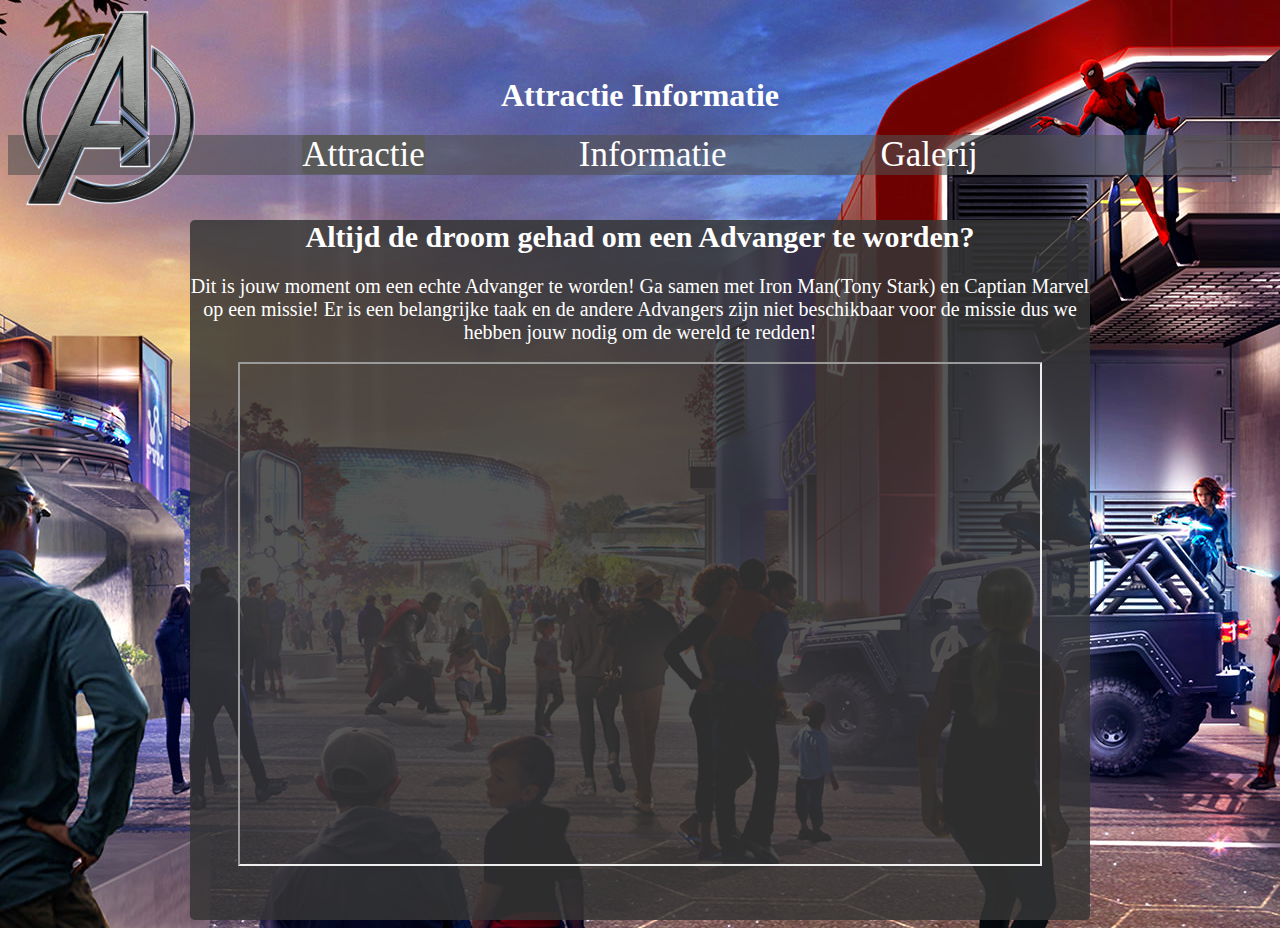
<file: html/index.html>
<!DOCTYPE html>
<html lang="nl">
    <head>
        <meta charset="utf-8">
        <title>Attractie Informatie</title>
        <link rel="stylesheet" href="../css/index.css">
    </head>
    <body>
        <header><img src="../img/logo.png" width="200" height="200" alt="logo"><h1 style="color:white; text-align: center; margin-top: -15vh;">Attractie Informatie</h1>
            <nav>
                <div class="MenuStyle">
                    <a class="MenuStyleLinks" style="background-color: rgb(90, 90, 90); border-radius: 5px;" href="./index.html">Attractie</a>
                    <a class="MenuStyleLinks" href="./info.html">Informatie</a>
                    <a class="MenuStyleLinks" href="./galerij.html">Galerij</a>
                </div>
            </nav>
        </header>
        <article>
            <div class="TextStyle">
                <h1 style="font-size: 30px;">Altijd de droom gehad om een Advanger te worden?</h1>
                <p style="font-size: 20px;">Dit is jouw moment om een echte Advanger te worden! Ga samen met Iron Man(Tony Stark) en Captian Marvel op een missie! Er is een belangrijke taak en de andere Advangers zijn niet beschikbaar voor de missie dus we hebben jouw nodig om de wereld te redden!
                    <br><iframe src="https://nl.wikipedia.org/wiki/Avengers_Campus" width="800" height="500" style="margin-top: 2vh;"></iframe>
                </p>
            </div>
        </article>
    </body>
</html>
</file>
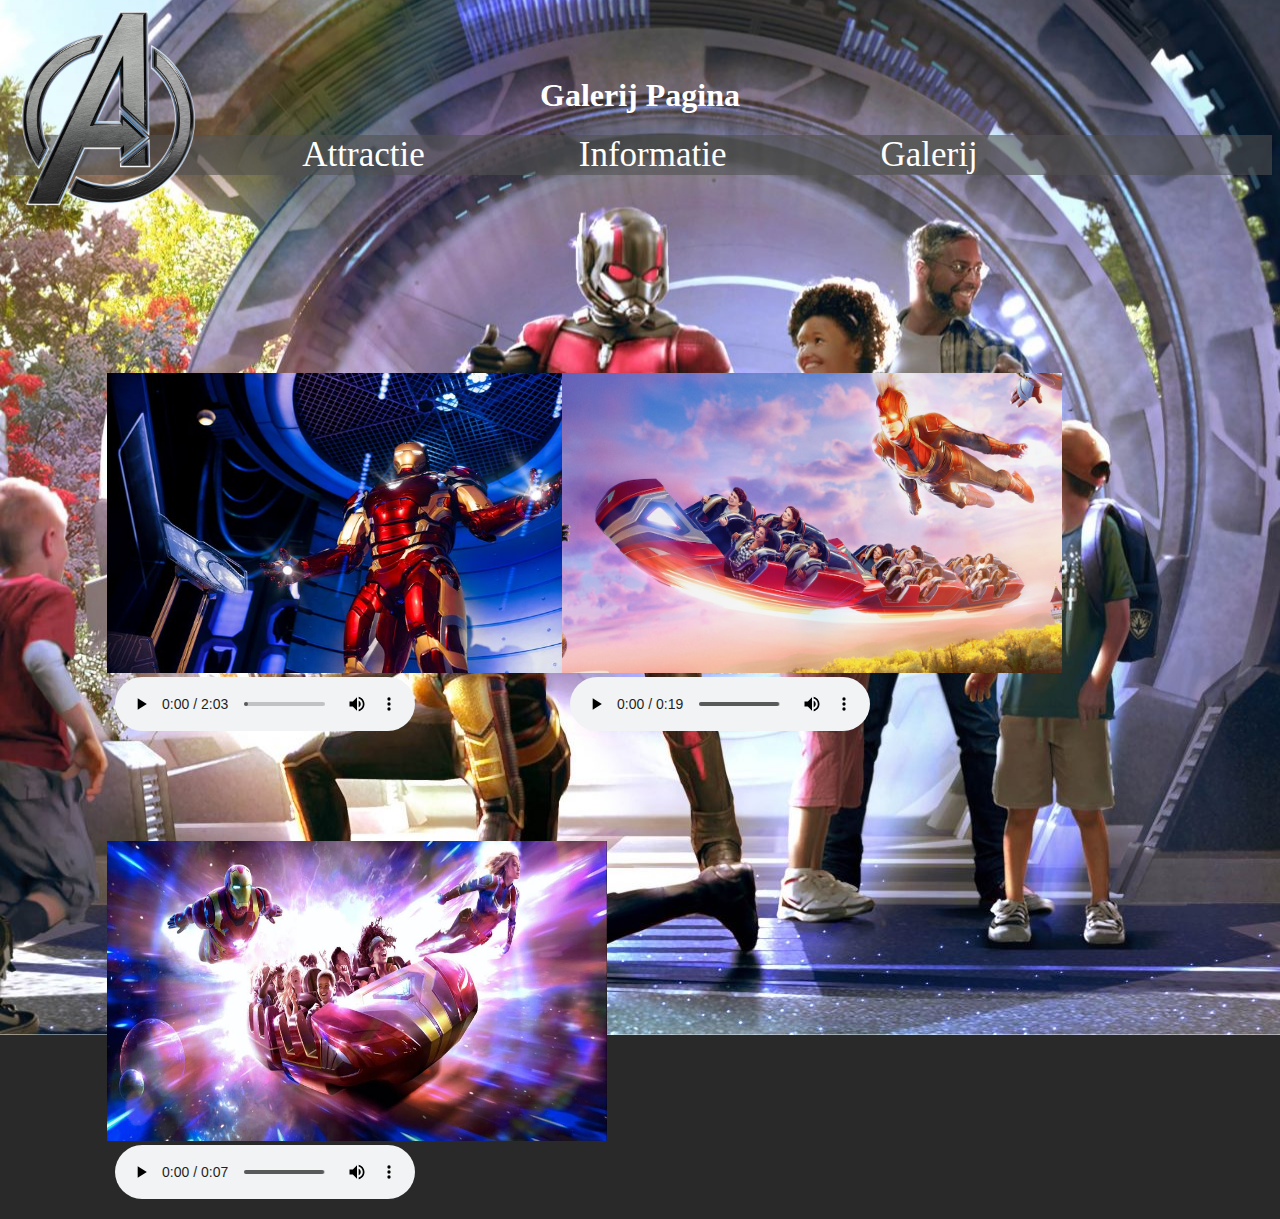
<file: html/galerij.html>
<!DOCTYPE html>
<html lang="nl">
    <head>
        <meta charset="utf-8">
        <title>Galerij Pagina</title>
        <link rel="stylesheet" href="../css/galarij.css">
    </head>
    <body>
        <header>
            <img src="../img/logo.png" width="200" height="200" alt="logo">
            <h1 style="color:white; text-align: center; margin-top: -15vh;">Galerij Pagina</h1>
            <nav>
                <div class="MenuStyle">
                    <a class="MenuStyleLinks" href="./index.html">Attractie</a>
                    <a class="MenuStyleLinks" href="./info.html">Informatie</a>
                    <a class="MenuStyleLinks" style="background-color: rgb(90, 90, 90); border-radius: 5px;" href="./galerij.html">Galerij</a>
                </div>
            </nav>
        </header>
        <div class="PictureStyle">
            <figure>
                <img src="../galarij/pic-1.jpg" width="500px" height="300px" alt="pic-1">
                <figcaption style="text-align: center;"><audio controls><source src="../galarij/music-advangers.mp3" type="audio/mp3"></audio></figcaption>
            </figure>
            <figure>
                <img src="../galarij/pic-2.jpeg" width="500px" height="300px" alt="pic-2">
                <figcaption style="text-align: center;"><audio controls><source src="../galarij/avengers-portals-theme-made-with-Voicemod.mp3" type="audio/mp3"></audio></figcaption>
            </figure>
            <figure>
                <img src="../galarij/pic-3.jpeg" width="500px" height="300px" alt="pic-3">
                <figcaption style="text-align: center;"><audio controls><source src="../galarij/avengers-assemble.mp3" type="audio/mp3"></audio></figcaption>
            </figure>
        </div>
    </body>
</html>
</file>
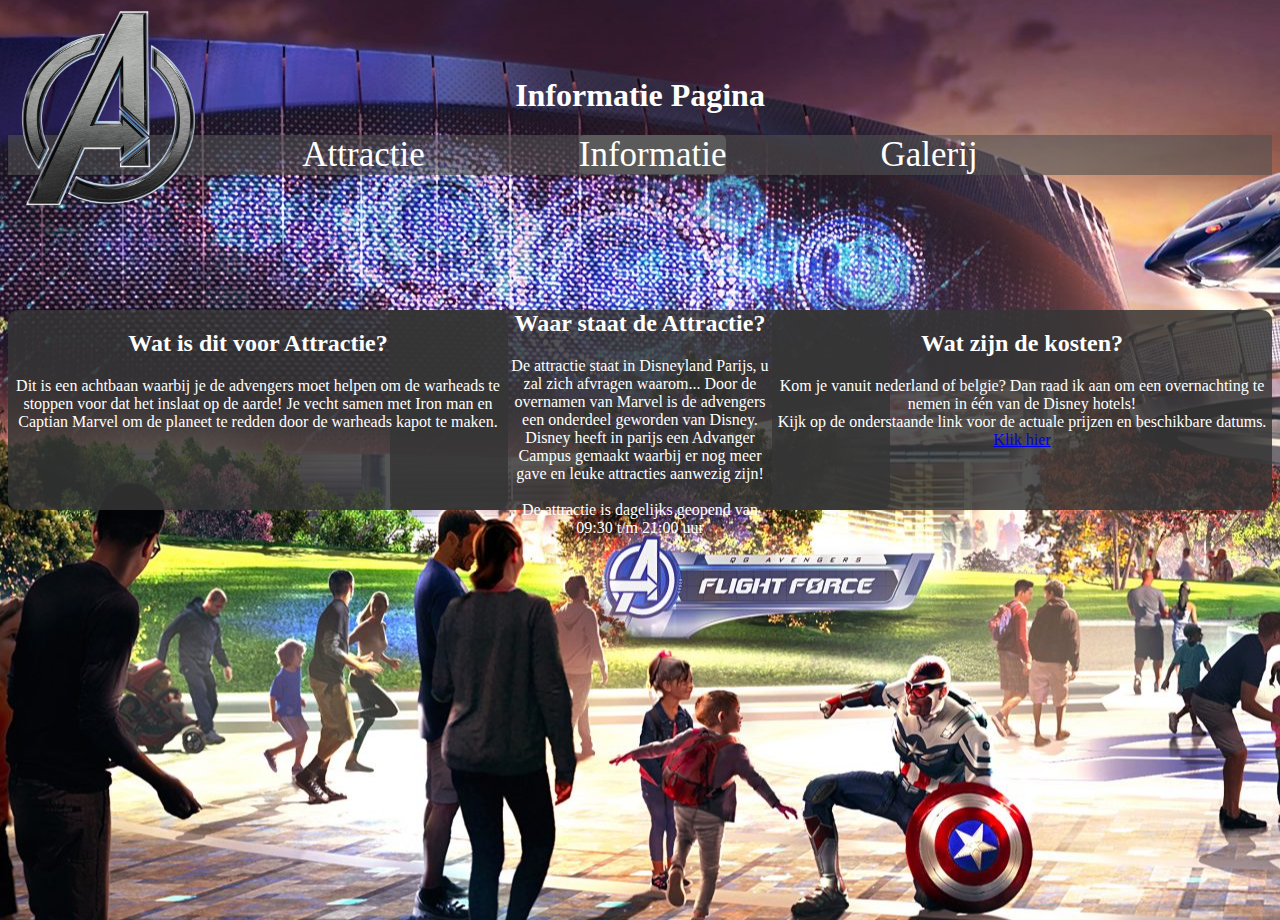
<file: html/info.html>
<!DOCTYPE html>
<html lang="nl">
    <head>
        <meta charset="utf-8">
        <title>Informatie Pagina</title>
        <link rel="stylesheet" href="../css/info.css">
    </head>
    <body>
      <header>
        <img src="../img/logo.png" width="200" height="200" alt="logo">
        <h1 style="color:white; text-align: center; margin-top: -15vh;">Informatie Pagina</h1>
        <nav>
          <div class="MenuStyle">
            <a class="MenuStyleLinks" href="./index.html">Attractie</a>
            <a class="MenuStyleLinks" style="background-color: rgb(90, 90, 90); border-radius: 5px;" href="./info.html">Informatie</a>
            <a class="MenuStyleLinks" href="./galerij.html">Galerij</a>
          </div>
        </nav>
      </header>
      <article style="margin-top: 15vh;">
        <section class="WhatKindStyle">
            <h2>Wat is dit voor Attractie?</h2>
            <p>Dit is een achtbaan waarbij je de advengers moet helpen om de warheads te stoppen voor dat het inslaat op de aarde!
              Je vecht samen met Iron man en Captian Marvel om de planeet te redden door de warheads kapot te maken.
            </p> 
        </section>
        <section class="CostStyle">
            <h2>Wat zijn de kosten?</h2>
            <p>Kom je vanuit nederland of belgie? Dan raad ik aan om een overnachting te nemen in één van de Disney hotels!
              <br>Kijk op de onderstaande link voor de actuale prijzen en beschikbare datums.
              <a href="https://www.disneylandparis.com/">Klik hier</a>
            </p>
        </section>
        <section class="WhereStyle">
          <h2>Waar staat de Attractie?</h2>
          <p>De attractie staat in Disneyland Parijs, u zal zich afvragen waarom... Door de overnamen van Marvel is de advengers een onderdeel geworden van Disney.
            Disney heeft in parijs een Advanger Campus gemaakt waarbij er nog meer gave en leuke attracties aanwezig zijn!
            <br>
            <br>
            De attractie is dagelijks geopend van 09:30 t/m 21:00 uur
          </p>  
        </section>
      </article>
      <footer style="color:white">
        <div class="VidPosOne">
          <iframe width="560" height="315" src="https://www.youtube.com/embed/TcMBFSGVi1c?si=VD85Yooek3oV-P6o" title="YouTube video player" frameborder="0" allow="accelerometer; autoplay; clipboard-write; encrypted-media; gyroscope; picture-in-picture; web-share" allowfullscreen></iframe>
        </div>
        <div class="VidPosTwo">
          <iframe width="560" height="315" src="https://www.youtube.com/embed/HNuuWyat3Ow?si=XgfZ8i6ZeS7XyJoV" title="YouTube video player" frameborder="0" allow="accelerometer; autoplay; clipboard-write; encrypted-media; gyroscope; picture-in-picture; web-share" allowfullscreen></iframe>
        </div>
        <div class="FooterNavStyle">
          <iframe src="https://www.google.com/maps/embed?pb=!1m18!1m12!1m3!1d2624.5186120308317!2d2.7810180768468995!3d48.86738930007267!2m3!1f0!2f0!3f0!3m2!1i1024!2i768!4f13.1!3m3!1m2!1s0x47e61d19ca7ae2bd%3A0x57faf8cb6310e660!2sDisneyland%20Paris!5e0!3m2!1snl!2snl!4v1708551878989!5m2!1snl!2snl" width="400" height="300" style="border:0;" allowfullscreen="" loading="lazy" referrerpolicy="no-referrer-when-downgrade"></iframe>
        </div>
      </footer>
    </body>
</html>
</file>
<file: css/index.css>
body{
    background-image: url("../img/background2.jpg");
    background-repeat: no-repeat;
    background-attachment: fixed;
    background-position: center; 
    background-color: rgb(41, 41, 41);
}

.MenuStyle{
    background-color: rgba(80, 80, 80, 0.596);
    width: auto;
    height: 40px;  
    text-align:center;
    display:block;
    word-spacing: 150px;
}

.MenuStyleLinks{
    font-size: 35px;
    text-decoration: none;
    color:white;
}

.MenuStyleLinks:hover{
    color: yellow;
}

.TextStyle{
    display: block;
    text-align: center;
    background-color: rgba(53, 53, 53, 0.842);
    border-radius: 5px;
    width: 100vh;
    height: 700px;
    margin-left: auto;
    margin-right: auto;
    color:rgb(255, 255, 255);
    text-align: center;
    margin-top: 5vh;
}
</file>
<file: css/galarij.css>
body{
    background-image: url("../img/background3.jpg");
    background-repeat: no-repeat;
    background-attachment: fixed;
    background-position: center; 
    background-color: rgb(41, 41, 41);
}

.MenuStyle{
    background-color: rgba(80, 80, 80, 0.596);
    width: auto;
    height: 40px;  
    text-align:center;
    display:block;
    word-spacing: 150px;
}

.MenuStyleLinks{
    font-size: 35px;
    text-decoration: none;
    color:white;
}

.MenuStyleLinks:hover{
    color: yellow;
}

.PictureStyle{
    margin-top: 12vh;
}

figure{
    width:25%;
    float:left;
    margin-left: 11vh;
    margin-top: 10vh;
}

figure:hover{
    transform: scale(1.2);
}
</file>
<file: css/info.css>
body{
    background-image: url("../img/background.jpg");
    background-repeat: no-repeat;
    background-attachment: fixed;
    background-position: center; 
    background-color: rgb(41, 41, 41);
}

.MenuStyle{
    background-color: rgba(80, 80, 80, 0.596);
    width: auto;
    height: 40px;  
    text-align:center;
    display:block;
    word-spacing: 150px;
}

.MenuStyleLinks{
    font-size: 35px;
    text-decoration: none;
    color:white;
}

.MenuStyleLinks:hover{
    color: yellow;
}

.WhatKindStyle{
    text-align: center;
    color:white;
    width: 500px;
    height:200px;
    float: left;
    background-color: rgba(53, 53, 53, 0.842);
    border-radius: 10px;
}

.WhatKindStyle:hover{
    background-color: black;
}

.CostStyle{
    text-align: center;
    color:white;
    width: 500px;
    height:200px;    
    float: right;
    background-color: rgba(53, 53, 53, 0.842);
    border-radius: 10px
}

.CostStyle:hover{
    background-color: black;
}


.WhereStyle{
    text-align: center;
    color:white;
    width: 500px;
    height:200px;
    margin-left: auto;
    margin-right: auto;
    background-color: rgba(53, 53, 53, 0.842);
    border-radius: 10px
}

.WhereStyle:hover{
    background-color: black;
}

.FooterNavStyle{
    margin-top: -32vh;
    text-align: center;
}

.VidPosOne{
    margin-top: 5vh;
}

.VidPosTwo{
    margin-top: -33vh;
    margin-left: 140vh;
}
</file>
